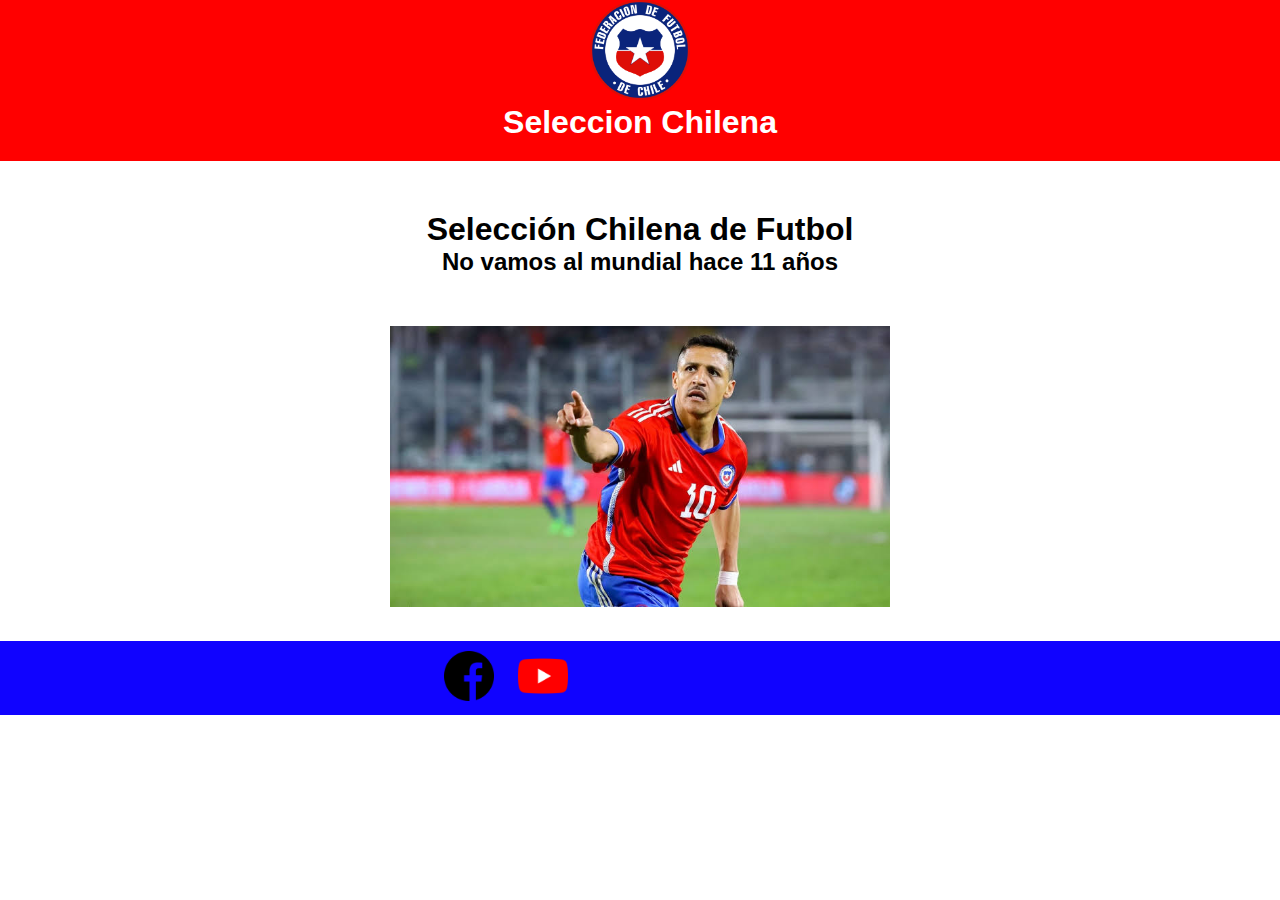
<file: Ejercicio 1/index.html>
<!DOCTYPE html>
<html lang="en">
<head>
    <meta charset="UTF-8">
    <meta name="viewport" content="width=device-width, initial-scale=1.0">
    <title>Selección Chilena</title>
    <link rel="stylesheet" href="css/style.css">
</head>
<body>
    <header>
        <img id="logo" src="img/logo_seleccion.png" alt="Logo Selección">
        <h1>Seleccion Chilena</h1>
    </header>
    <main>
        <h1>Selección Chilena de Futbol</h1>
        <h2>No vamos al mundial hace 11 años</h2>
        <img id="jugador" src="img/alexis.jpeg" alt="Alexis Sánchez">
    </main>
    <footer>
        <nav class="redes-sociales">
            <ul>
                <li>
                    <a href="http://www.facebook.com">
                        <img src="img/facebook.png">
                    </a>
                </li>
                <li>
                    <a href="http://www.youtube.com">
                        <img src="img/youtube.png">
                    </a>
                </li>
            </ul>
        </nav>
    </footer>
</body>
</html>
</file>
<file: Ejercicio 1/css/style.css>
body, h1, h2, ul{
            margin: 0px;
        }
        header{
            background: #ff0000;
            text-align: center;
            font-family: 'Lucida Sans', 'Lucida Sans Regular', 'Lucida Grande', 'Lucida Sans Unicode', Geneva, Verdana, sans-serif;
            color: white;
            padding-bottom: 20px;
        }
        main{
            font-family: 'Segoe UI', Tahoma, Geneva, Verdana, sans-serif;
            text-align: center;
            padding-top: 50px;
            padding-bottom: 30px;
        }
        #logo{
            width: 100px;
            height: auto;
        }
        #jugador{
            width: 500px;
            height: auto;
            margin-top: 50px;
        }
        footer{
            background: #1003ff;
            color: white;
            padding-top: 10px;
            padding-bottom: 10px;
        }
        /* Selector de parentesco */
        .redes-sociales > ul > li > a{
            color: white;
        }
        .redes-sociales > ul > li > a > img{
            width: 50px;
            height: auto;
        }
        .redes-sociales > ul{
            list-style: none;
        }
        .redes-sociales > ul > li{
            display: inline-block;
            margin-left: 20px;
        }
        .redes-sociales{
            width: 40%;
            margin: 0 auto;
        }
</file>
